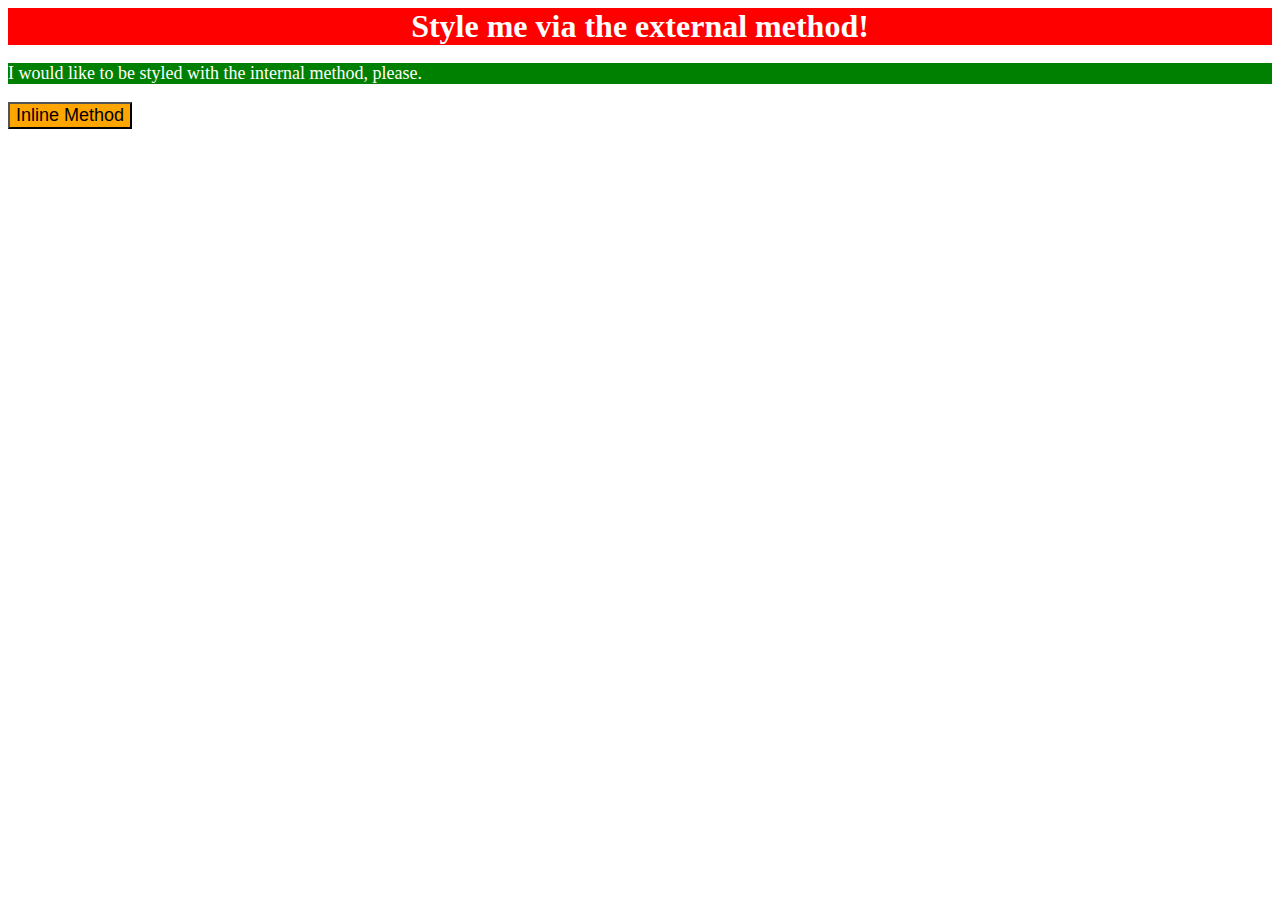
<file: foundations/01-css-methods/index.html>
<!DOCTYPE html>
<html lang="en">
  <head>
    <meta charset="UTF-8">
    <meta http-equiv="X-UA-Compatible" content="IE=edge">
    <meta name="viewport" content="width=device-width, initial-scale=1.0">
    <link rel="stylesheet" href="./styles.css">
    <style>
      p {
        background-color: green;
        color: White;
        font-size: 18px;
      }
    </style>
    <title>Methods for Adding CSS</title>
  </head>
  <body>
    <!--a red background, white text, a font size of 32px, center aligned, and bold-->
    <div>Style me via the external method!</div>

    <!--a green background, white text, and a font size of 18px-->
    <p>I would like to be styled with the internal method, please.</p>

    <!--an orange background and a font size of 18px-->
    <button style="background-color:orange; font-size: 18px;">Inline Method</button>
  </body>
</html>
</file>
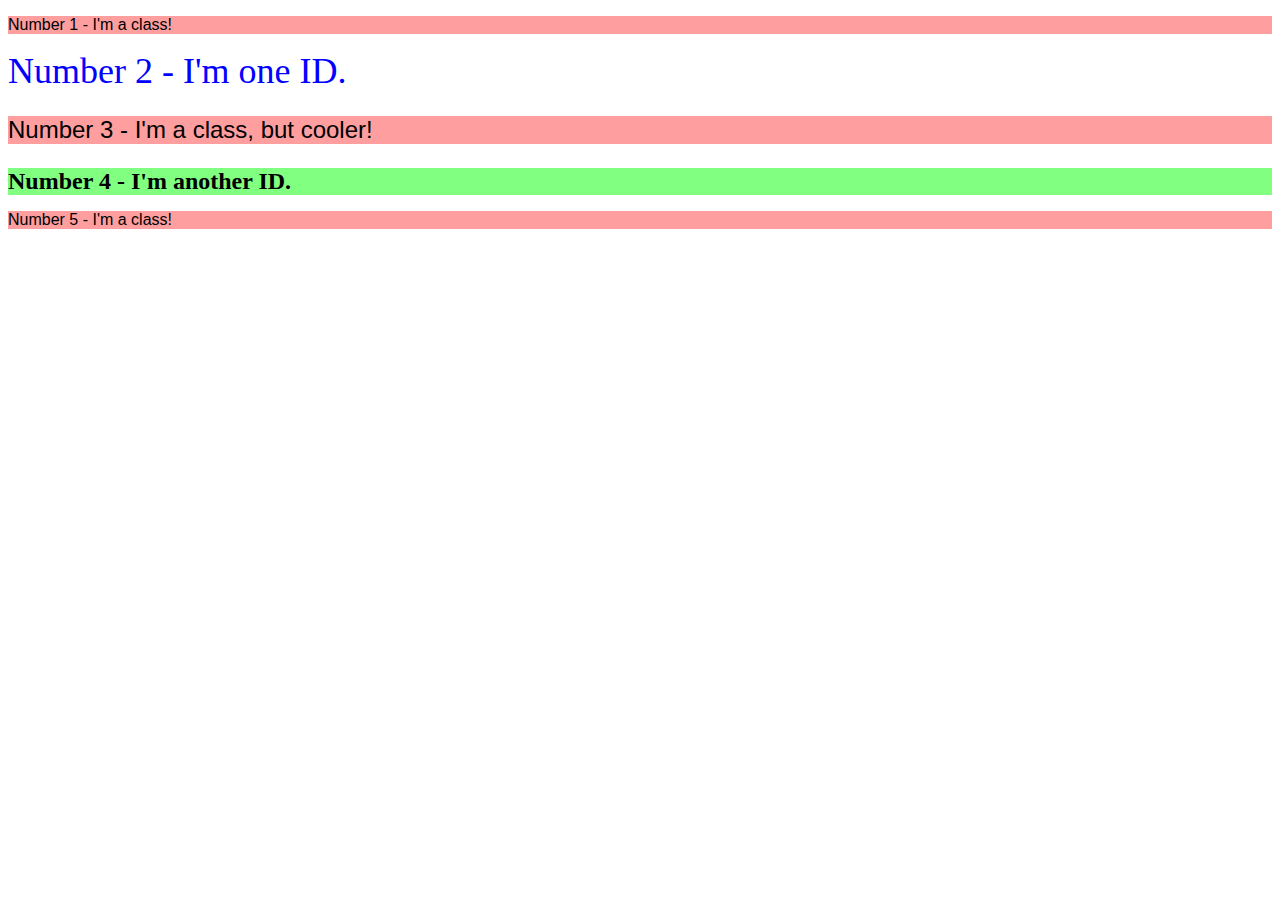
<file: foundations/02-class-id-selectors/index.html>
<!DOCTYPE html>
<html lang="en">
  <head>
    <meta charset="UTF-8">
    <meta http-equiv="X-UA-Compatible" content="IE=edge">
    <meta name="viewport" content="width=device-width, initial-scale=1.0">
    <title>Class and ID Selectors</title>
    <link rel="stylesheet" href="style.css">
  </head>
  <body>
    <p class="oddel">Number 1 - I'm a class!</p>
    <div id="secondelement">Number 2 - I'm one ID.</div>
    <p class="oddel medfnt">Number 3 - I'm a class, but cooler!</p>
    <div id="forthelement" class="medfnt">Number 4 - I'm another ID.</div>
    <p class="oddel">Number 5 - I'm a class!</p>
  </body>
</html>
</file>
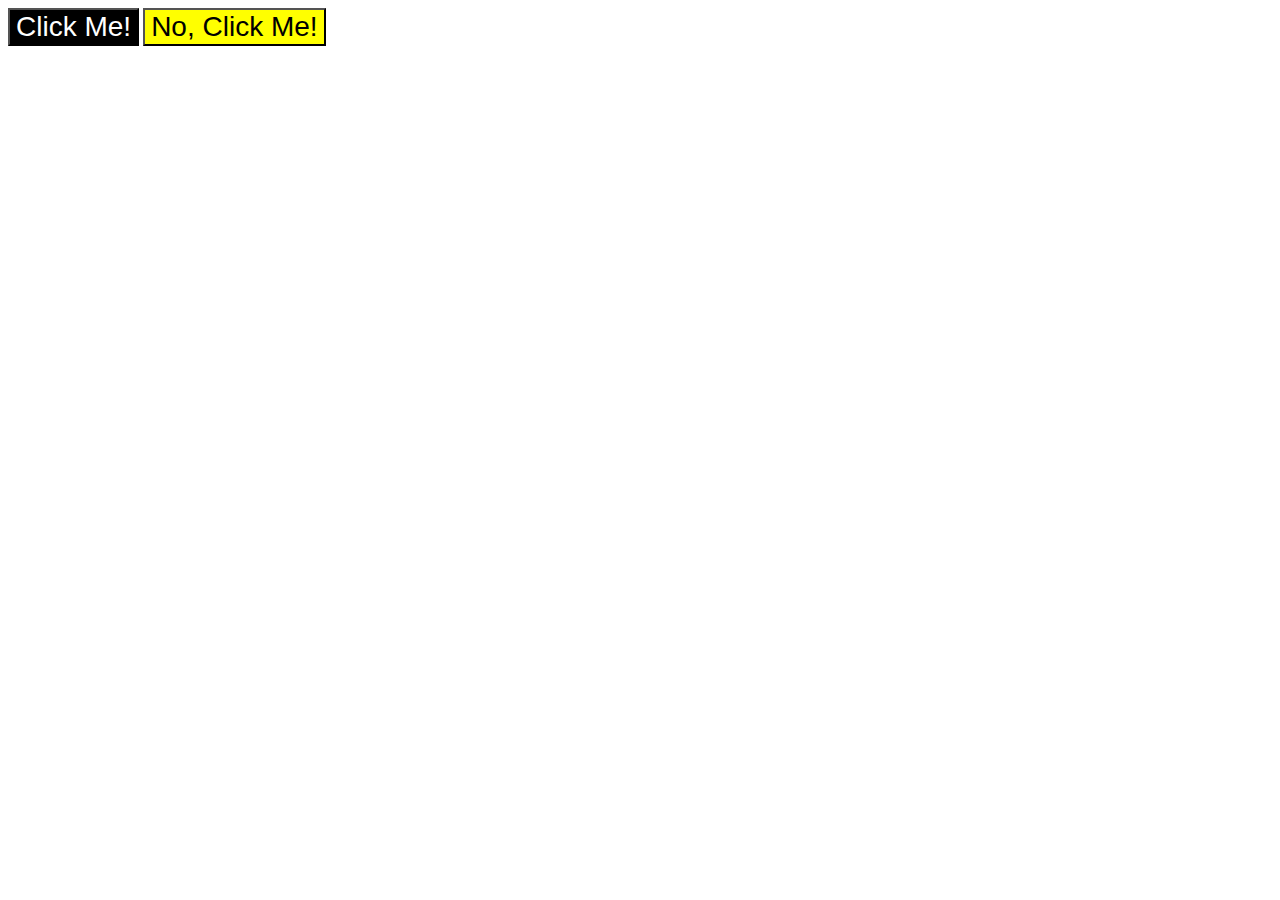
<file: foundations/03-grouping-selectors/index.html>
<!DOCTYPE html>
<html lang="en">
  <head>
    <meta charset="UTF-8">
    <meta http-equiv="X-UA-Compatible" content="IE=edge">
    <meta name="viewport" content="width=device-width, initial-scale=1.0">
    <title>Grouping Selectors</title>
    <link rel="stylesheet" href="style.css">
  </head>
  <body>
    <button class="first">Click Me!</button>
    <button class="second">No, Click Me!</button>
  </body>
</html>
</file>
<file: foundations/01-css-methods/styles.css>
div {
    background-color: red;
    color: White;
    font-size: 32px;
    text-align: Center;
    font-weight: 700;
}
</file>
<file: foundations/02-class-id-selectors/style.css>
.oddel {
    background-color:hsl(0, 100%, 81%);
    font-family:Verdana, "DajaVu Sans", sans-serif;
}
.medfnt {
    font-size: 24px;
}
#secondelement {
    color:hsl(240,100%,50%);
    font-size: 36px;
}
#forthelement {
    background-color: hsl(120, 100%, 75%);
    font-weight: bold;
}
</file>
<file: foundations/03-grouping-selectors/style.css>
.first, .second {
    font-size: 28px;
    font-family: Helvetica, "Times New Roman",sans-serif;
}
.first {
    background-color: hsl(0,0%,0%);
    color:hsl(0, 0%, 100%)
}
.second {
    background-color: hsl(60, 100%, 50%);
}
</file>
